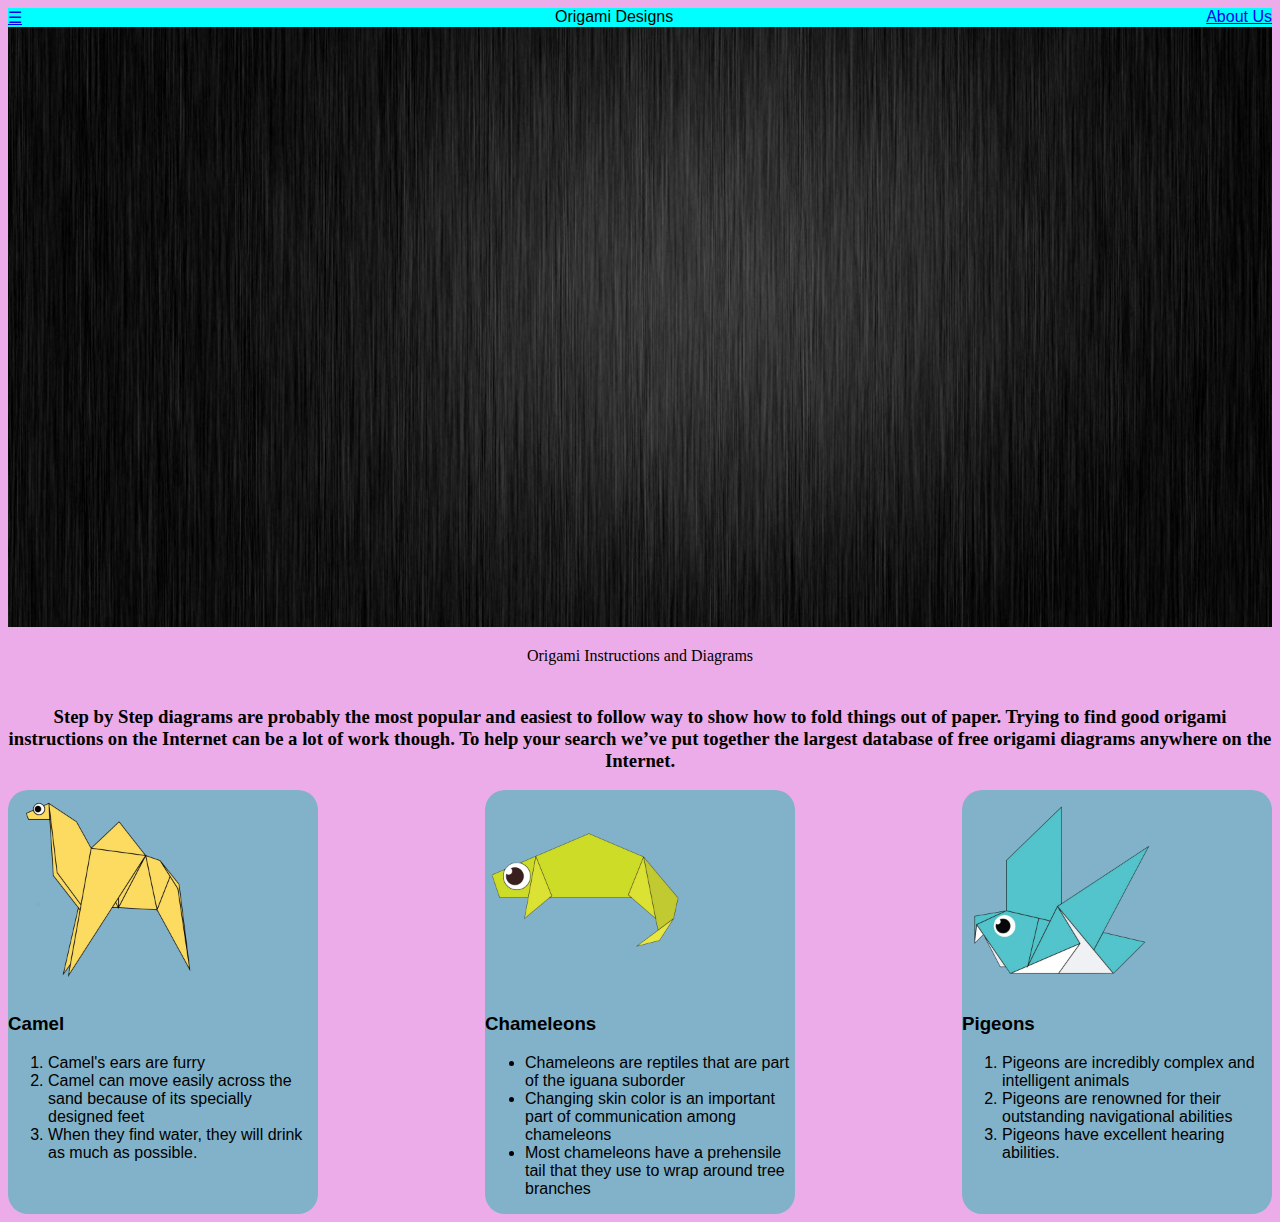
<file: index.html>
<!DOCTYPE html>
<!DOCTYPE html>
<html lang="en">
<head>
    <title>Origami Designs</title>
    <link rel="stylesheet" type="text/css" href="styles.css">
</head>
<body>
<div class="header">
    <div class="menu">
        <div ><a href ="#">☰</a></div>
        <div >Origami Designs</div>
        <div ><a href ="about.html">About Us</a></div>
    </div>
</div>
<div class ="bodyimg">
    <img src="main2.jpg" height="600px" width="100%">
    <p>
      Origami Instructions and Diagrams  
    </p>
    <h3><br>
    Step by Step diagrams are probably the most popular and easiest to follow way to show how to fold things out of paper. 
    Trying to find good origami instructions on the Internet can be a lot of work though. To help your search we’ve put
    together the largest database of free origami diagrams anywhere on the Internet.
    </h3>
</div>
<div class ="grid">
    <div class ="origami">
       
        <a href ="http://origami.me/camel/"><img src="camel.png" width="200px" height="200px"></a>
        <h3> Camel </h3>
       
        <p>
            <ol>
                <li>Camel's ears are furry</li>
                <li>Camel can move easily across the sand because of its specially designed feet</li>
                <li>When they find water, they will drink as much as possible.</li>
            </ol>
        </p>
        </div>
    <div class="origami">
      
        <a href="http://origami.me/chameleon/"><img src="chameleon.png" width="200px" height="200px"></a>
        <h3> Chameleons </h3>
     
        <p> 
            <ul>
                <li>Chameleons are reptiles that are part of the iguana suborder</li>
                <li>Changing skin color is an important part of communication among chameleons</li>
                <li>Most chameleons have a prehensile tail that they use to wrap around tree branches</li>
            </ul>
        </p>
        </div>
    <div class="origami">
     
        <a href="http://origami.me/pigeon/"><img src="pigeon.png" width="200px" height="200px"></a>
        <h3> Pigeons </h3>
       
        <p>
        <ol>
            <li>Pigeons are incredibly complex and intelligent animals</li>
            <li>Pigeons are renowned for their outstanding navigational abilities</li>
            <li>Pigeons have excellent hearing abilities.</li>
        </ol>
        </p>
        </div>


</div>
</body>
</html>
</file>
<file: styles.css>
.menu{
    display: flex;
    justify-content: space-between;
    background-color:aqua;
    font-family:Arial, Helvetica, sans-serif;
    font-weight: 500;
    color: black;
}
body{
    background-color:rgb(236, 172, 233);
    
}

.grid{
    display: flex;
    flex-wrap: wrap;
    font-family: sans-serif;
    justify-content: space-between;
  
    
}

.origami {
    
    border-radius: 20px;
    background-color:rgb(130, 178, 201);
    
    width:310px;
    font-family:inherit;
    
}
.bodyimg{
    font-family: fantasy;
    text-align: center;
}
</file>
